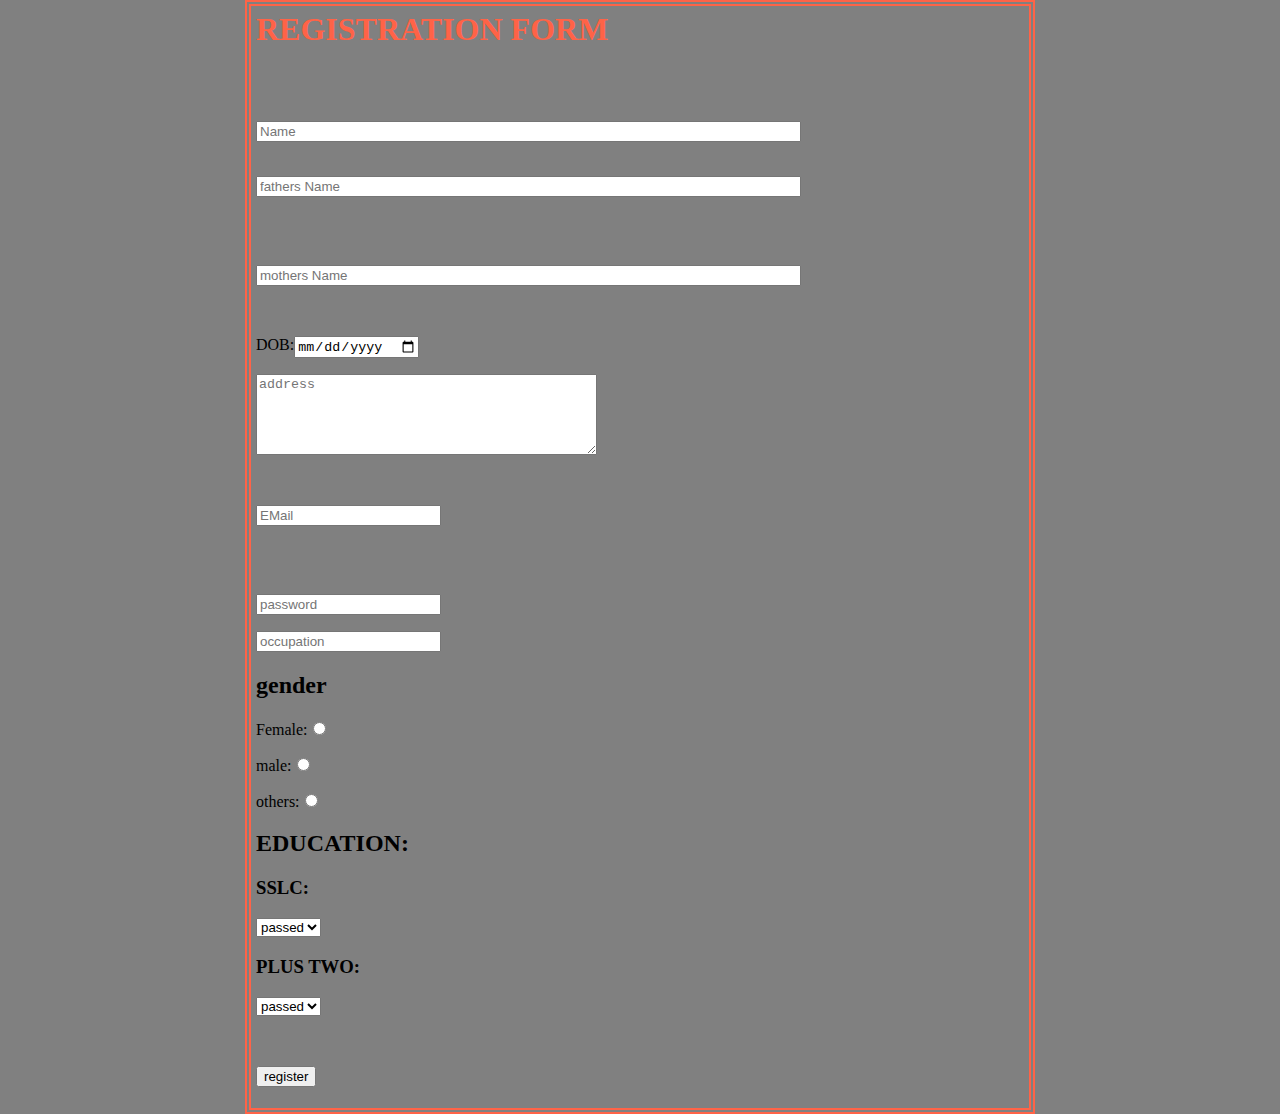
<file: index.html>
<html>
<head>
<title>REGISTRATION FORM</title>

</head>


<body bgcolor="Grey"><body style="width:60%;margin:auto;border:6px double tomato;padding:5px"> 

<h1 style="color:tomato" font:italic bold 20px serif>REGISTRATION FORM </h1>           

<form>  

      

    <p><input type="text" size=65 placeholder="Name"/><br>
    <p><input type="text" size=65 placeholder="fathers Name"/>
    </p><br>    
    <p><input type="text" size=65 placeholder="mothers Name"/></p><br>
    <p>DOB:<input type="date"<br>
    <p>

 <textarea placeholder="address"cols="40"rows="5"value="address"></textarea>  
</p>
    <p> <input type="email"  placeholder="EMail"><required> </p> <br> 
    <p><input placeholder="password" type="password"/>
    <p><input type=text placeholder="occupation"/></p>
     <p><h2>gender</h2></p>
<p>Female:<input type="radio" name="gender"/></p>
<p>male:<input type="radio" name="gender"/></p>
<p>others:<input type="radio" name="gender"/></p>

<p><h2>EDUCATION:</h2>
<h3>SSLC:</h3>
<select>
<option>passed</option>
<option>failed</option>
</select>
<h3>PLUS TWO:</h3>

<select>
<option>passed</option>
<option>failed</option>
</select>

</P>
    <p><input type="submit" value="register" name=submit/></p>

</form>
</body>
</body>
</head>
</html>
</file>
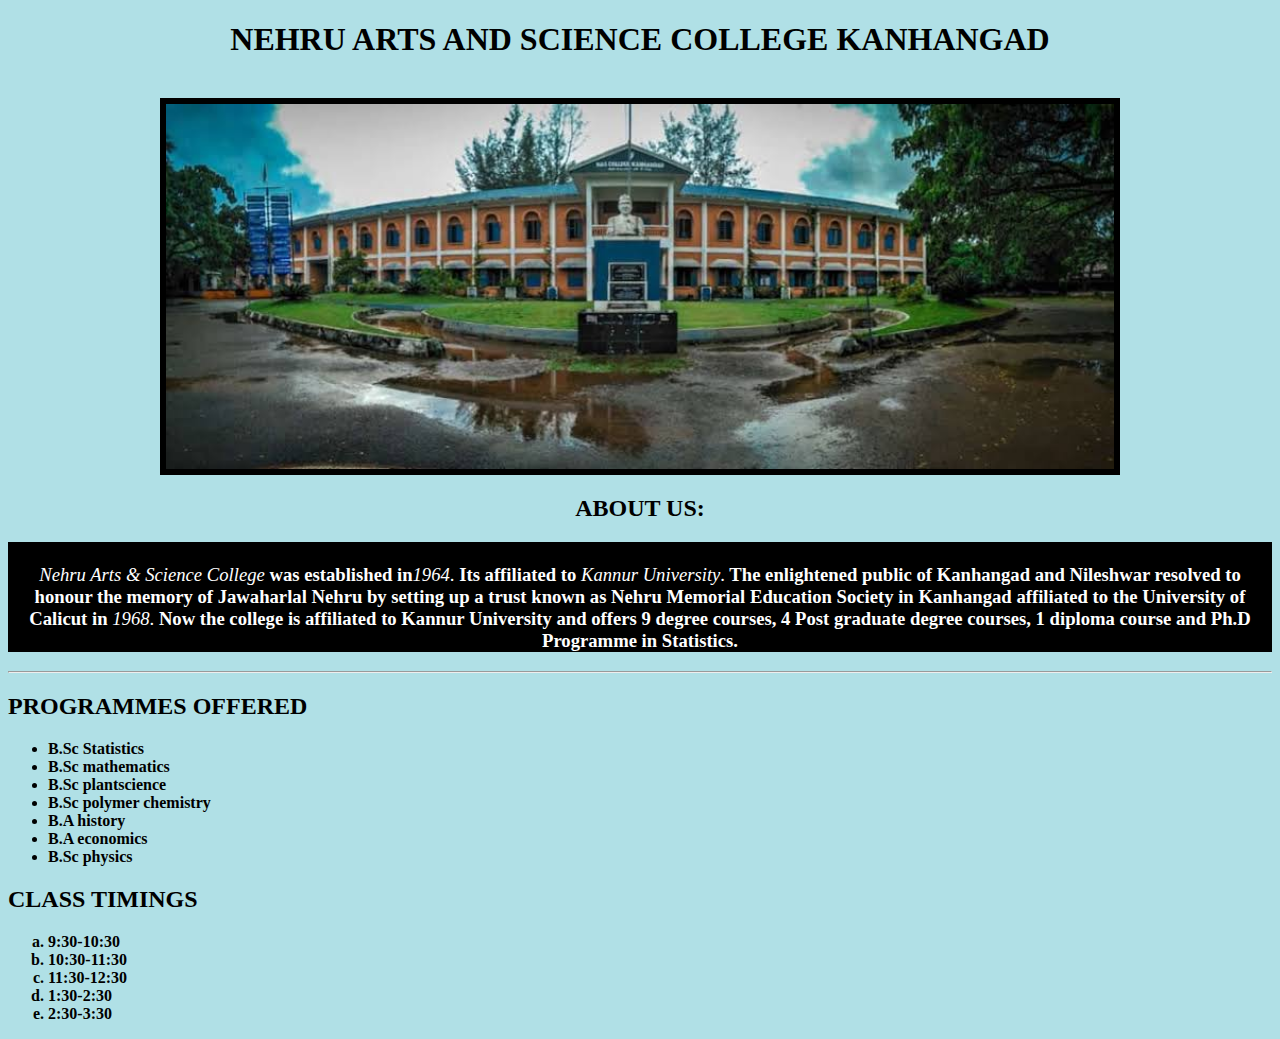
<file: Clg.html>
<!DOCTYPE html>
<html>
<head>
<title>college</title>
</head>
 <body style="background-color:Powderblue;">
 <h1 style="text-align:center;font-family:serif;">NEHRU ARTS AND SCIENCE COLLEGE KANHANGAD</h1></br>
 <img src="images (24).jpeg" width="75%" height="30%"  border="6px" style="display:block;margin-left:auto;margin-right:auto;"</br>
<h2 style="text-align:center;">ABOUT US:</h2>
<p style="text-align:center;background-color:Black;color:White;font-size:14pt;"></br><i>Nehru Arts & Science College</i><b> was established in</b><i>1964</i>.<b> Its affiliated to</b><i> Kannur University</i>.<b> The enlightened public of Kanhangad and Nileshwar resolved to honour the memory of Jawaharlal Nehru by setting up a trust known as Nehru Memorial Education Society in  Kanhangad affiliated to the University of Calicut in</b><i> 1968</i>.<b> Now the college is affiliated to Kannur University and offers 9 degree courses, 4 Post graduate degree courses, 1 diploma course and Ph.D Programme in Statistics.
</p><hr>
<h2>PROGRAMMES OFFERED</h2>
<ul><li>B.Sc Statistics</li>
<li>B.Sc mathematics</li>
<li>B.Sc plantscience</li>
<li>B.Sc polymer chemistry</li>
<li>B.A history</li>
<li>B.A economics</li>
<li>B.Sc physics</li></ul>
<h2>CLASS TIMINGS</h2>
<ol type="a"><li>9:30-10:30</li>
<li>10:30-11:30</li>
 <li>11:30-12:30</li>
<li>1:30-2:30</li>
<li>2:30-3:30</li> </ol>
</body>
</html>
</file>
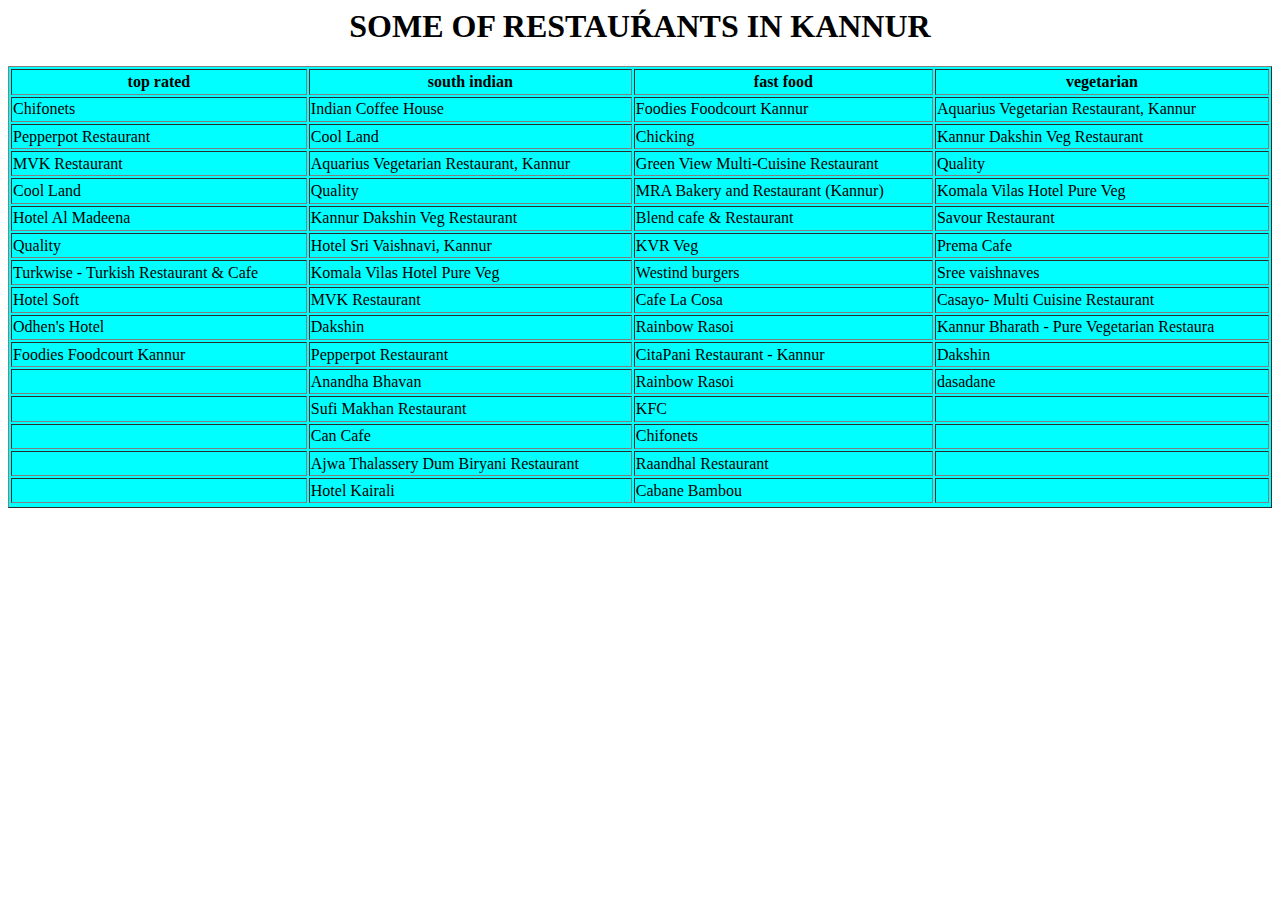
<file: divz.html>
<html>
<head>
<title>restaurants </title>

</head>
<body>
<h1 style="text-align:center;">SOME OF RESTAUŔANTS IN KANNUR</h1>
<table class="center" border="1" cellpadding="1"bgcolor="Cyan " width="100%" height="50%" >
<tr>
<th>top rated</th>
<th>south indian</th>
<th>fast food</th>
<th>vegetarian</th>

</tr>
<tr>
<td> Chifonets </td>
<td> Indian Coffee House </td>
<td>  Foodies Foodcourt Kannur </td>
<td>  Aquarius Vegetarian Restaurant, Kannur </td>

</tr>
<tr>
<td>Pepperpot Restaurant  </td>
<td>  Cool Land </td>
<td>  Chicking </td>
<td>  Kannur Dakshin Veg Restaurant </td>

</tr>
<tr>
<td> MVK Restaurant </td>
<td>  Aquarius Vegetarian Restaurant, Kannur </td>
<td>   Green View Multi-Cuisine Restaurant </td>
<td>  Quality </td>

</tr>
<tr>
<td> Cool Land </td>
<td>  Quality </td>
<td> MRA Bakery and Restaurant (Kannur)  </td>
<td>  Komala Vilas Hotel Pure Veg </td>

</tr>
<tr>
<td>  Hotel Al Madeena </td>
<td>  Kannur Dakshin Veg Restaurant </td>
<td>  Blend cafe & Restaurant </td>
<td>  Savour Restaurant </td>

</tr>
<tr>
<td> Quality </td>
<td> Hotel Sri Vaishnavi, Kannur </td>
<td> KVR Veg  </td>
<td>  Prema Cafe </td>

</tr>
<tr>
<td> Turkwise - Turkish Restaurant & Cafe </td>
<td> Komala Vilas Hotel Pure Veg </td>
<td>
Westind burgers </td>
<td>  Sree vaishnaves </td>

</tr>
<tr>
<td>  Hotel Soft </td>
<td> 
MVK Restaurant </td>
<td>  Cafe La Cosa </td>
<td> Casayo- Multi Cuisine Restaurant  </td>
</tr>
<tr>
<td> Odhen's Hotel </td>
<td> Dakshin </td>
<td>  Rainbow Rasoi </td>
<td>  Kannur Bharath - Pure Vegetarian Restaura </td>

</tr>
<tr>
<td> Foodies Foodcourt Kannur </td>
<td>  Pepperpot Restaurant </td>
<td>  CitaPani Restaurant - Kannur </td>
<td> Dakshin  </td>
</tr>
<tr>
<td> </td>
<td> Anandha Bhavan </td>
<td>  Rainbow Rasoi </td>
<td> dasadane </td>

</tr>
<tr>
<td> </td>
<td> Sufi Makhan Restaurant </td>
<td> KFC </td>
<td> </td>

</tr>
<tr>
<td> </td>
<td>  Can Cafe </td>
<td>  Chifonets </td>
<td> </td>

</tr>
<tr>
<td> </td>
<td> Ajwa Thalassery Dum Biryani Restaurant </td>
<td>  Raandhal Restaurant </td>
<td> </td>

</tr>
<tr>
<td> </td>
<td> Hotel Kairali  </td>
<td> Cabane Bambou </td>
<td> </td>

</tr>
<tr>
</table>
</file>
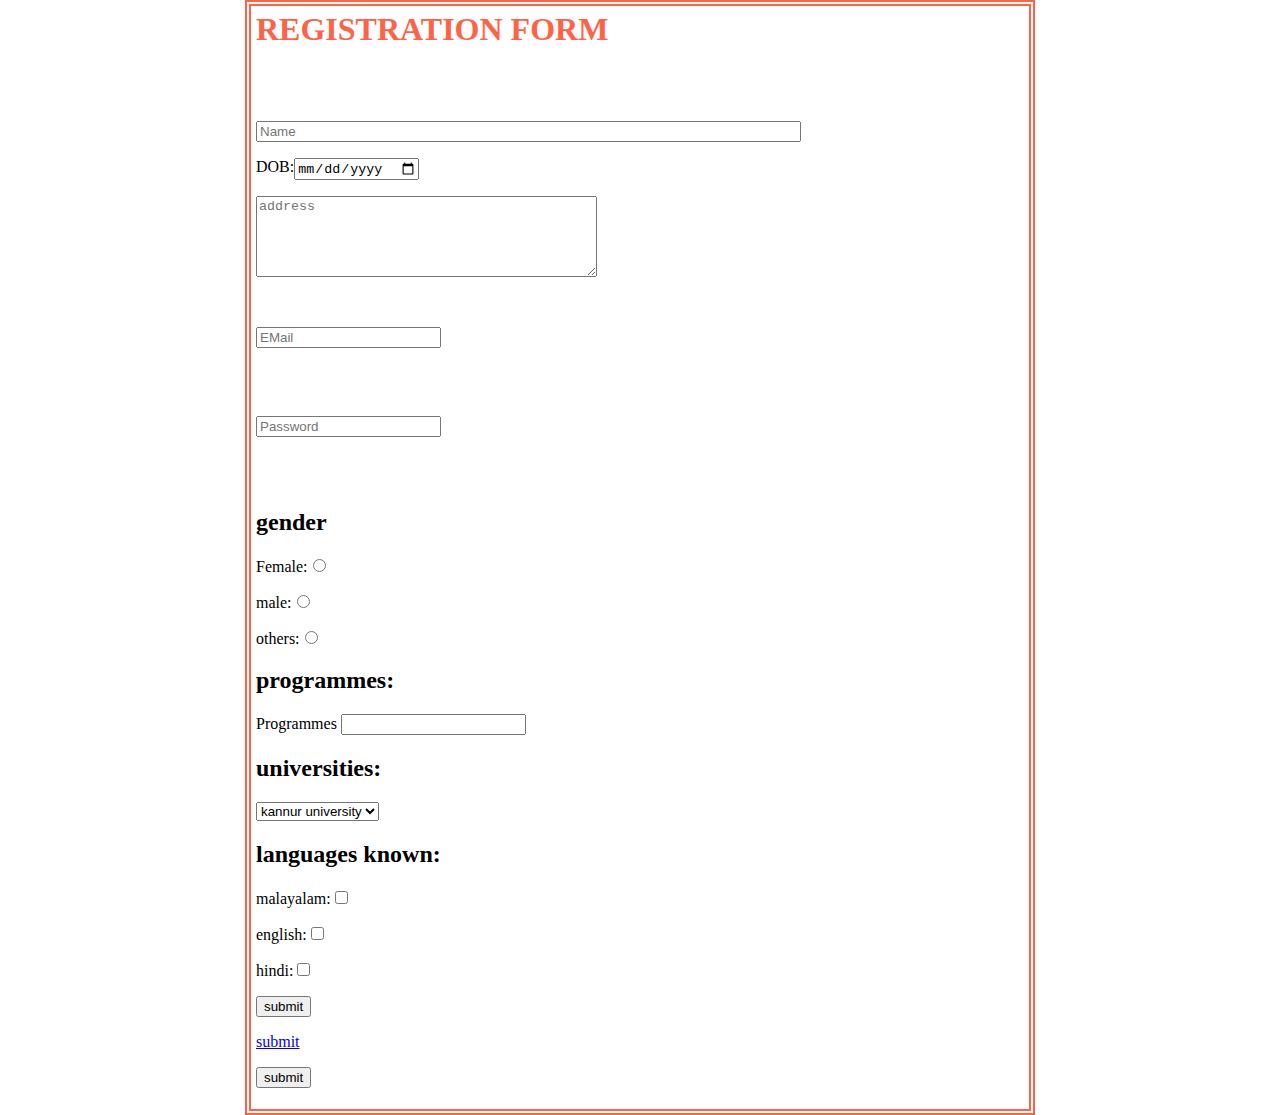
<file: Form.html>
<html>
<head>
<title>REGISTRATION FORM</title>

</head>


<body style="width:60%;margin:auto;border:6px double tomato;padding:5px"> 

<h1 style="color:tomato" font:italic bold 20px serif>REGISTRATION FORM </h1>           

<form>  

      

    <p><input type="text" size=65 placeholder="Name"/><required><br>
    <p>DOB:<input type="date"<br>
    <p>

 <textarea placeholder="address"cols="40"rows="5"value="address"></textarea>  
</p>
 <p> <input type="email"  placeholder="EMail"><required> </p> <br> 
 <p> <input type="Password"  placeholder="Password"><required> </p> <br>
   
     <p><h2>gender</h2></p>
<p>Female:<input type="radio" name="gender"/></p>
<p>male:<input type="radio" name="gender"/></p>
<p>others:<input type="radio" name="gender"/></p>

<p><h2>programmes:</h2>
Programmes
  <input type="text" list="programmes">

<datalist id="programmes">
  <option value="computerscience">
  <option value="chemistry">
  <option value="statistics">
  <option value="physics">
  <option value="mathematics">
</datalist>
 </p>

<p><h2>universities:</h2>
<select>
<option>kannur university</option>
<option>calicut university</option>
<option>MG university</option>
<option>kerala university</option>
</select>
<p><h2>languages known:</h2>
 <p>malayalam:<input type="checkbox" name="language"/></p>
<p>english:<input type="checkbox" name="language"/></p>
<p>hindi:<input type="checkbox" name="language"/></p>   </p>
<input type="button" onclick="submit.html;"target="_blank" " value="submit" />
</P><botton><a href="submit.html"target="_blank">submit</a></botton></p>
<a href="submit.html" target="_blank"><button>submit</button></a>
 


</body>
</body>
</head>
</html>
</file>
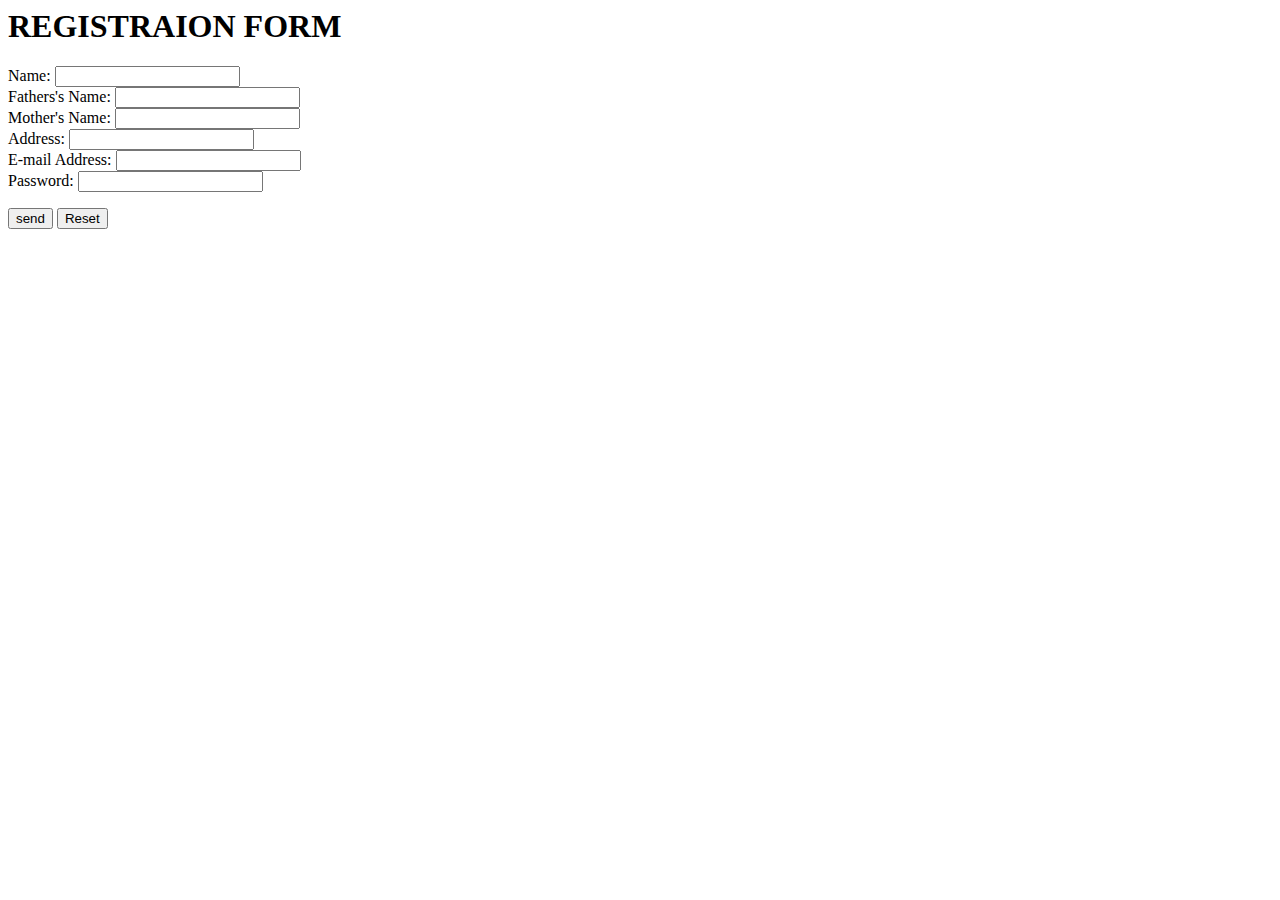
<file: intex2.html>
<html>
<head>
<title>REGISTRATION FORM</title>
<body> 

<h1>REGISTRAION FORM</h1> 

      <form>

    Name: <input type="text" name="Name"/> <br>   
       Fathers's Name: <input type="text" name="Name"/> <br>   
            
        Mother's Name: <input type="text" name="Name"/> <br>        


     Address: <input type="text" name="Address"/><br> 

    E-mail Address: <input type="text" name="EMail"/><br> 

     Password: <input type="text" name="Password"/><br> 

       

           

    

        

            

            

            

            

            

    

     

    <p><input type="submit" value="send" name="Submit">      

        <input type="reset" value="Reset" name="Reset">   

          

</form> 

</body>
</head>
</html>
</file>
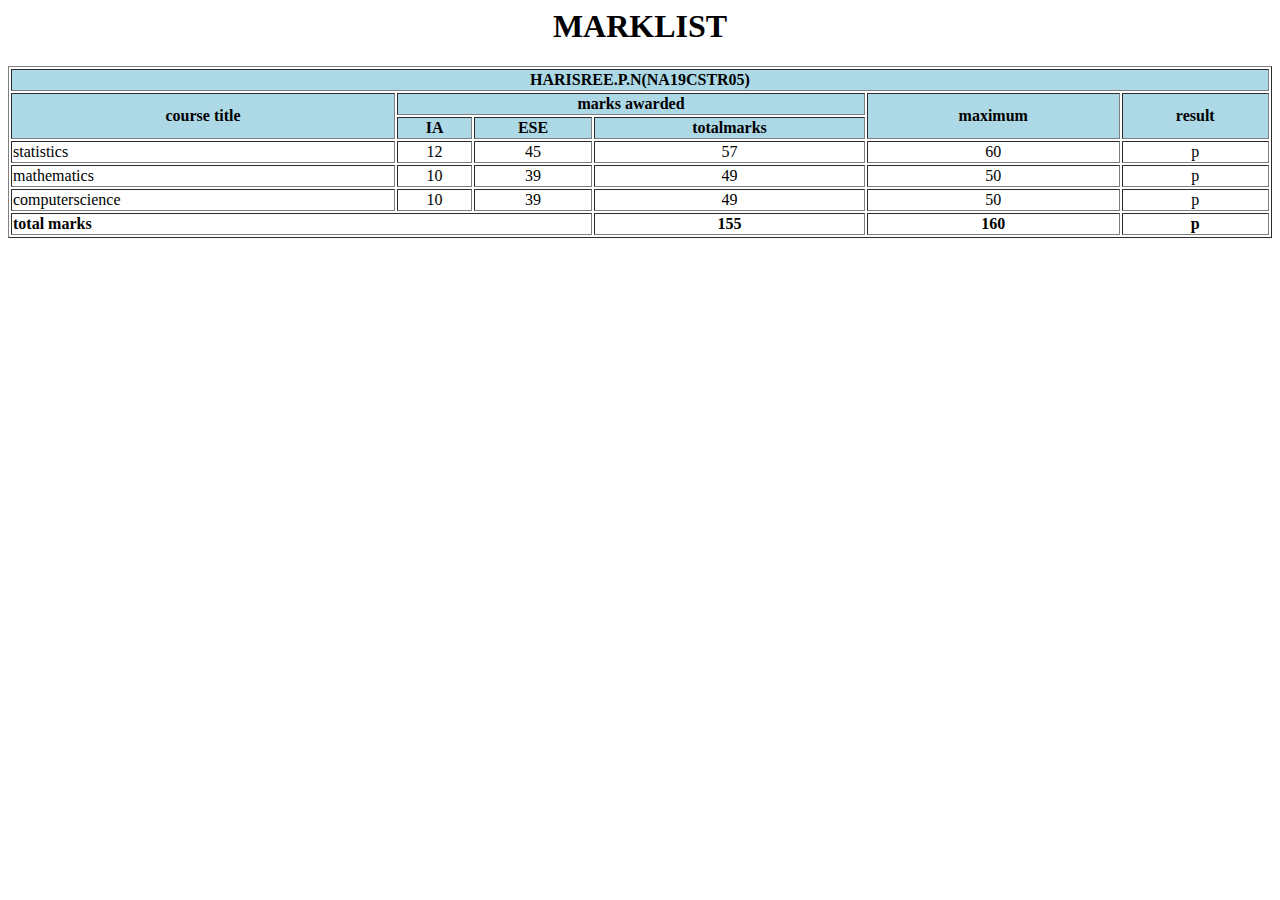
<file: marklist.html>
<html>
<head>
<title>MARKLIST </title>
</head>
<body>
<h1 style="text-align:center;color:Black;font-decoration:underline">MARKLIST</h1>
<table border="1" width="100%">
<tr style="background-color:Lightblue"/>
<th colspan="6">HARISREE.P.N(NA19CSTR05)</th>
</tr> 
<tr style="background-color:Lightblue">
<th rowspan="2" >course title</th>
<th colspan="3" >marks awarded</th>
<th rowspan="2">maximum</th>
<th rowspan="2">result</th>
</tr>
<tr style="background-color:Lightblue">

<th>IA</th>
<th>ESE</th>
<th>totalmarks</th>
</tr>
<tr>
<td>statistics</td>
<td style="text-align:center">12</td>
<td style="text-align:center" >45</td>
<td style="text-align:center" >57 </td>
<td style="text-align:center" >60</td>
<td style="text-align:center" >p</td>
</tr>
<tr>
<td>mathematics </td>
<td style="text-align:center" >10 </td>
<td style="text-align:center" >39 </td>
<td style="text-align:center" >49</td>
<td style="text-align:center" >50</td>
<td style="text-align:center" >p</td>
</tr>
<tr>
<td>computerscience</td>
<td style="text-align:center" >10</td>
<td style="text-align:center" >39 </td>
<td style="text-align:center" >49</td>
<td style="text-align:center" >50</td>
<td style="text-align:center" >p</td>
</tr>
<tr>
<td style="font-weight:bold"colspan="3">total marks</td>
<td style="text-align:center;font-weight:bold" >155 </td>
<td style="text-align:center;font-weight:bold" >160</td> <td style="text-align:center;font-weight:bold" >p</td>
</tr>
</table>
</body>
</html>
</file>
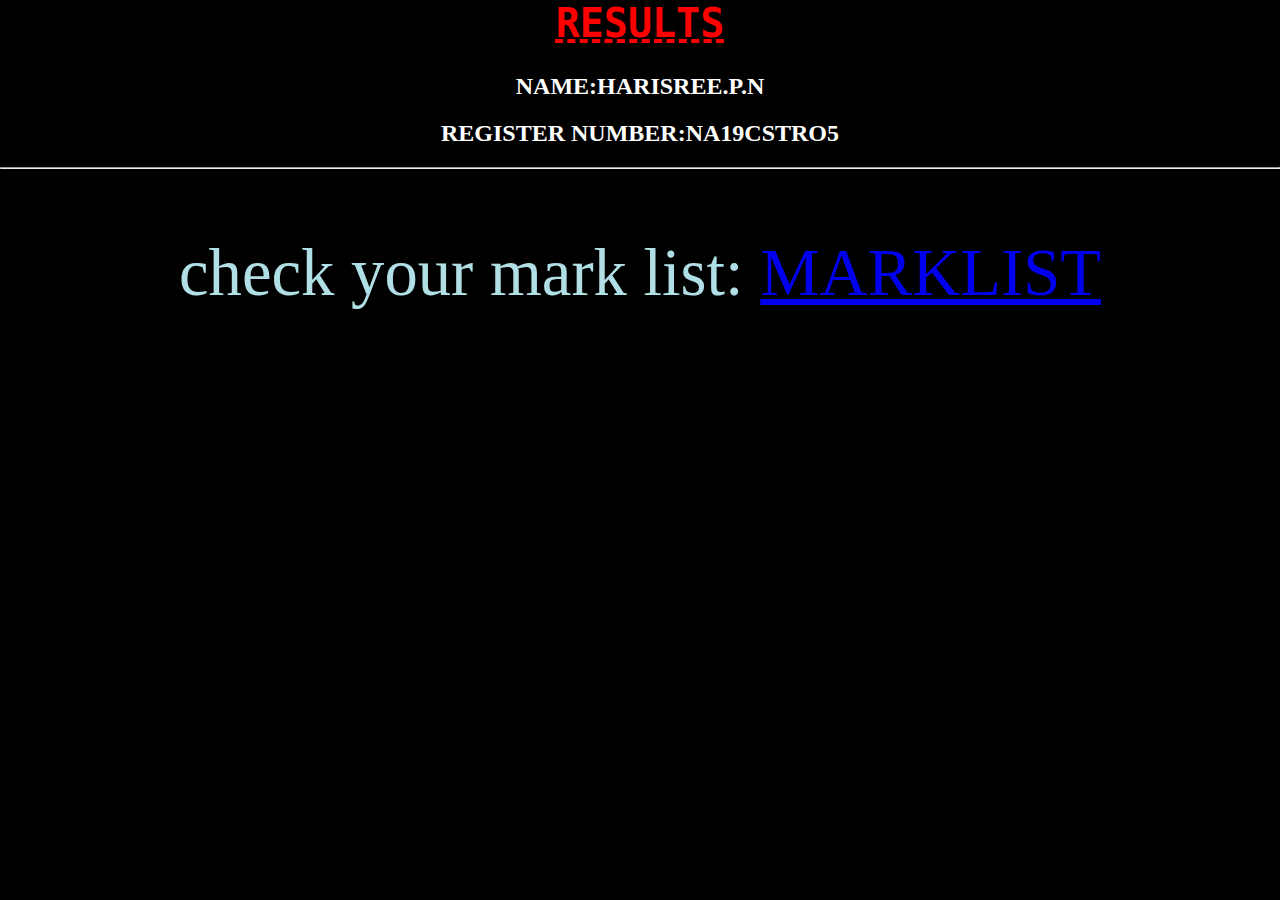
<file: result.html>
<DOCTYPE !html>
<html>
<head>
<title>result</title>

</head>
<body style="margin:auto;background-color:black;">
  
<h1 style="text-align:center;font-family:monospace;color:red;text-decoration:underline dashed red;font-size:30pt">RESULTS</h1>
<h2 style="text-align:center;font-family:bold;color:White">NAME:HARISREE.P.N</h2>
 
 <h2 style="text-align:center;font-family:bold;color:White" >REGISTER NUMBER:NA19CSTRO5</h2><hr/>
 
<p style="text-align:center;font-size:50pt;color:Powderblue">check your mark list: <a href="marklist.html"> MARKLIST </a></p></br>
</html>
</file>
